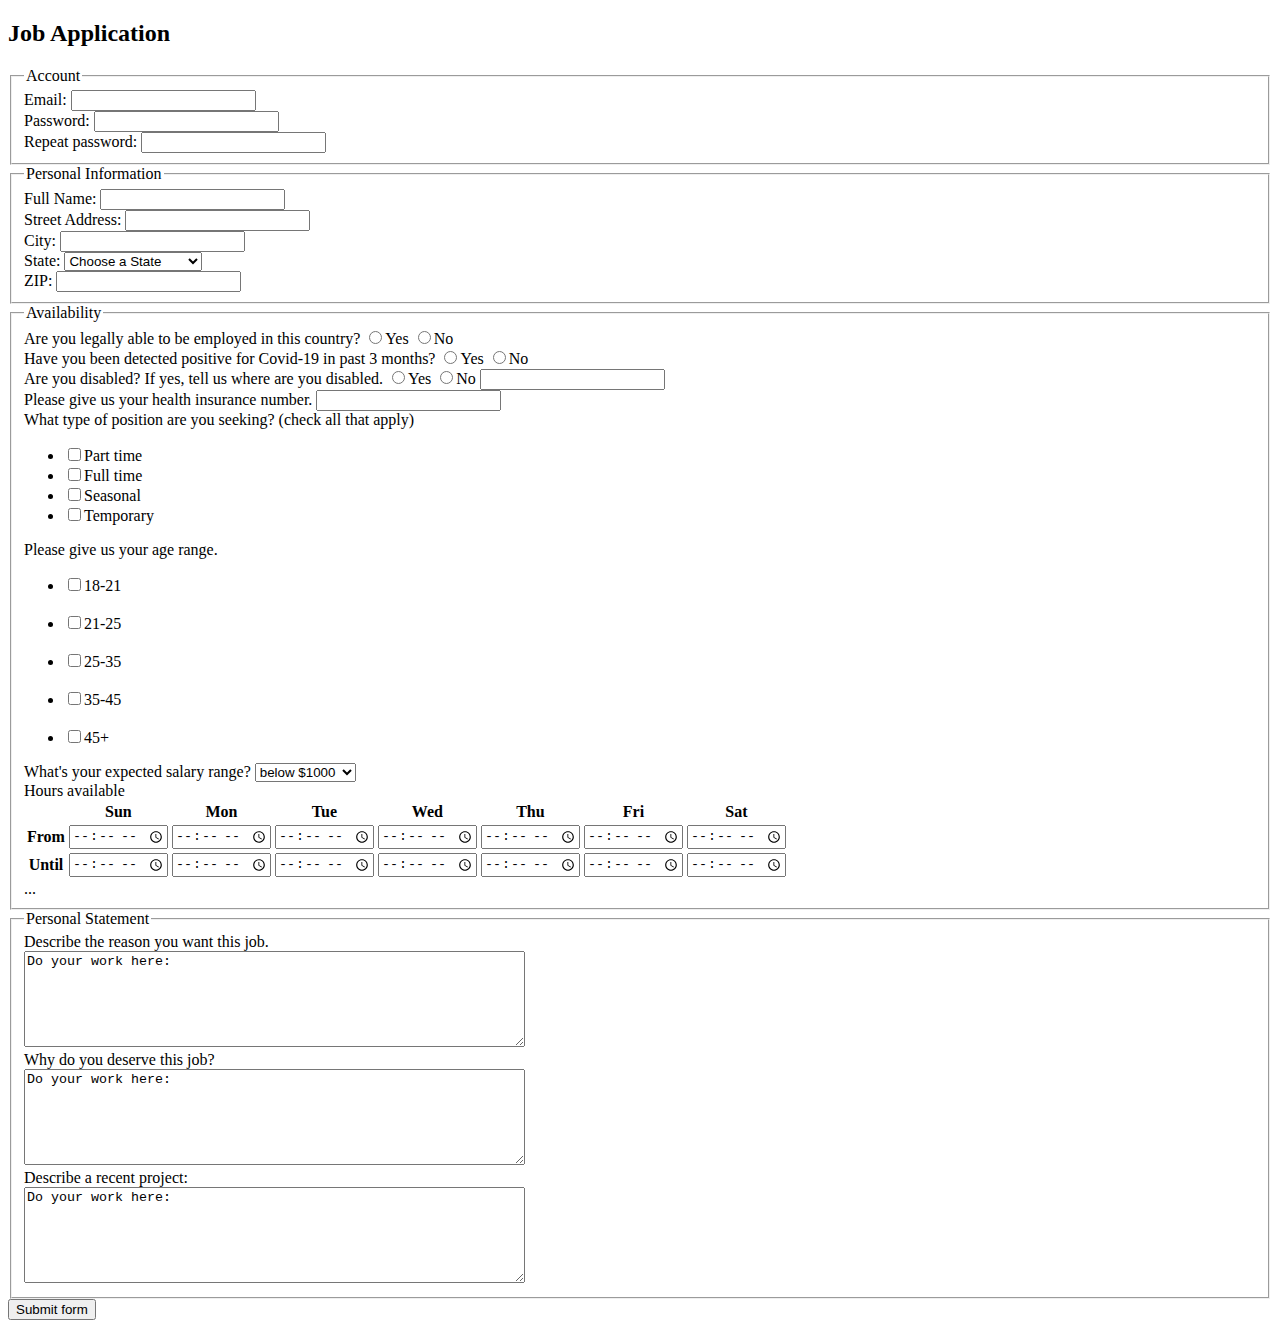
<file: jobApplicationForm.html>
<!DOCTYPE html>
<html>
<head>
 <meta charset="utf-8">
 <title>Job Application</title>
</head>
<body>

<h2>Job Application</h2>

<form action="http://gclass.alexburner.com/formtest.php" method="post">

 <fieldset>
  <legend>Account</legend>
  <div class="field">
   <label>Email:</label> 
   <input type="text" name="email">
  </div>
  <div class="field">
   <label>Password:</label> 
   <input type="password" name="password">
  </div>
  <div class="field">
   <label>Repeat password:</label> 
   <input type="password" name="password_r">
  </div>
 </fieldset>

 <fieldset>
  <legend>Personal Information</legend>
  <div class="field">
   <label>Full Name:</label> 
   <input type="text" name="name">
  </div>
  <div class="field">
   <label>Street Address:</label> 
   <input type="text" name="street">
  </div>
  <div class="field">
   <label>City:</label> 
   <input type="text" name="city">
  </div>
  <div class="field">
   <label>State:</label> 
   <select name="state">
    <option value="" selected="true">Choose a State</option>
    <option value="AL">Alabama</option>
    <option value="AK">Alaska</option>
    <option value="AZ">Arizona</option>
    <option value="AR">Arkansas</option>
    <option value="CA">California</option>
    <option value="CO">Colorado</option>
    <option value="CT">Connecticut</option>
    <option value="DE">Delaware</option>
    <option value="DC">District of Columbia</option>
    <option value="FL">Florida</option>
    <option value="GA">Georgia</option>
    <option value="HI">Hawaii</option>
    <option value="ID">Idaho</option>
    <option value="IL">Illinois</option>
    <option value="IN">Indiana</option>
    <option value="IA">Iowa</option>
    <option value="KS">Kansas</option>
    <option value="KY">Kentucky</option>
    <option value="LA">Louisiana</option>
    <option value="ME">Maine</option>
    <option value="MD">Maryland</option>
    <option value="MA">Massachusetts</option>
    <option value="MI">Michigan</option>
    <option value="MN">Minnesota</option>
    <option value="MS">Mississippi</option>
    <option value="MO">Missouri</option>
    <option value="MT">Montana</option>
    <option value="NE">Nebraska</option>
    <option value="NV">Nevada</option>
    <option value="NH">New Hampshire</option>
    <option value="NJ">New Jersey</option>
    <option value="NM">New Mexico</option>
    <option value="NY">New York</option>
    <option value="NC">North Carolina</option>
    <option value="ND">North Dakota</option>
    <option value="OH">Ohio</option>
    <option value="OK">Oklahoma</option>
    <option value="OR">Oregon</option>
    <option value="PA">Pennsylvania</option>
    <option value="RI">Rhode Island</option>
    <option value="SC">South Carolina</option>
    <option value="SD">South Dakota</option>
    <option value="TN">Tennessee</option>
    <option value="TX">Texas</option>
    <option value="UT">Utah</option>
    <option value="VT">Vermont</option>
    <option value="VA">Virginia</option>
    <option value="WA">Washington</option>
    <option value="WV">West Virginia</option>
    <option value="WI">Wisconsin</option>
    <option value="WY">Wyoming</option>
   </select>
  </div>
  <div class="field">
   <label>ZIP:</label> 
   <input type="text" name="zip">
  </div>
 </fieldset>

 <fieldset>
  <legend>Availability</legend>
  <div class="field">
   <label>Are you legally able to be employed in this country?</label> 
   <input type="radio" name="legal" value="yes">Yes
   <input type="radio" name="legal" value="no">No
  </div>

        <div class="field">
            <label>Have you been detected positive for Covid-19 in past 3 months?</label>
            <input type="radio" name="positive" value="yes">Yes
            <input type="radio" name="positive" value="no">No
        </div>

        <div class="field">
            <label>Are you disabled? If yes, tell us where are you disabled.</label>
            <input type="radio" name="disabled" value="yes">Yes
            <input type="radio" name="disabled" value="no">No
            <input type="text" name="Explanation">
        </div>

        <div class="field">
            <label>Please give us your health insurance number.</label>
            <input type="password" name="pwd">
        </div>

  <div class="field">
   <label>What type of position are you seeking? (check all that apply)</label>
   <ul>
    <li><input type="checkbox" name="position_pt" value="parttime">Part time</li>
    <li><input type="checkbox" name="position_ft" value="fulltime">Full time</li>
    <li><input type="checkbox" name="position_sl" value="seasonal">Seasonal</li>
    <li><input type="checkbox" name="position_tp" value="temporary">Temporary</li>
   </ul>
  </div>

       <div class="field">
            <label>Please give us your age range.</label><br>
            <ul>
                <li><input type="checkbox" name="age range" value="18-21">18-21</li><br>
                <li><input type="checkbox" name="age range" value="21-25">21-25</li><br>
                <li><input type="checkbox" name="age range" value="25-35">25-35</li><br>
                <li><input type="checkbox" name="age range" value="35-45">35-45</li><br>
                <li><input type="checkbox" name="age range" value="45+">45+</li>
            </ul>
       </div>

       <div class="field">
            <label>What's your expected salary range?</label>
            <select name="salary"> 
            <option value="below $1000">below $1000</option> 
            <option value="$1000-$2000">$1000-$2000</option> 
            <option value="$2000-$3000">$2000-$3000</option> 
            <option value="above $3000">above $3000</option> 
            </select>
        </div>

        <div class="field">

        </div>

  <div class="field">
   <label>Hours available</label>
   <table>
    <tr>
     <td></td>
     <th>Sun</th>
     <th>Mon</th>
     <th>Tue</th>
     <th>Wed</th>
     <th>Thu</th>
     <th>Fri</th>
     <th>Sat</th>
    </tr>
    <tr>
     <th>From</th>
     <td><input type="time" size="5" name="su_from"></td>
     <td><input type="time" size="5" name="mo_from"></td>
     <td><input type="time" size="5" name="tu_from"></td>
     <td><input type="time" size="5" name="we_from"></td>
     <td><input type="time" size="5" name="th_from"></td>
     <td><input type="time" size="5" name="fr_from"></td>
     <td><input type="time" size="5" name="sa_from"></td>
    </tr>
    <tr>
     <th>Until</th>
     <td><input type="time" size="5" name="su_until"></td>
     <td><input type="time" size="5" name="mo_until"></td>
     <td><input type="time" size="5" name="tu_until"></td>
     <td><input type="time" size="5" name="we_until"></td>
     <td><input type="time" size="5" name="th_until"></td>
     <td><input type="time" size="5" name="fr_until"></td>
     <td><input type="time" size="5" name="sa_until"></td>
    </tr>
   </table>
  </div>

        <form action="http://gclass.alexburner.com/formtest.php" method="post"> ... </form><br>

      
 </fieldset>

 <fieldset>
  <legend>Personal Statement</legend>
        <div class="field">
            <label>Describe the reason you want this job.</label><br>
            <textarea name="reason" rows="6" cols="60">Do your work here:</textarea>
        </div>
  <div class="field">
   <label>Why do you deserve this job?</label><br>
   <textarea name="deserve" rows="6" cols="60">Do your work here:</textarea>
  </div>
  <div class="field">
   <label>Describe a recent project:</label><br>
   <textarea name="project" rows="6" cols="60">Do your work here:</textarea>
  </div>

        
 </fieldset>

 <input type="submit" value="Submit form">

</form>
</body>
</html>
</file>
